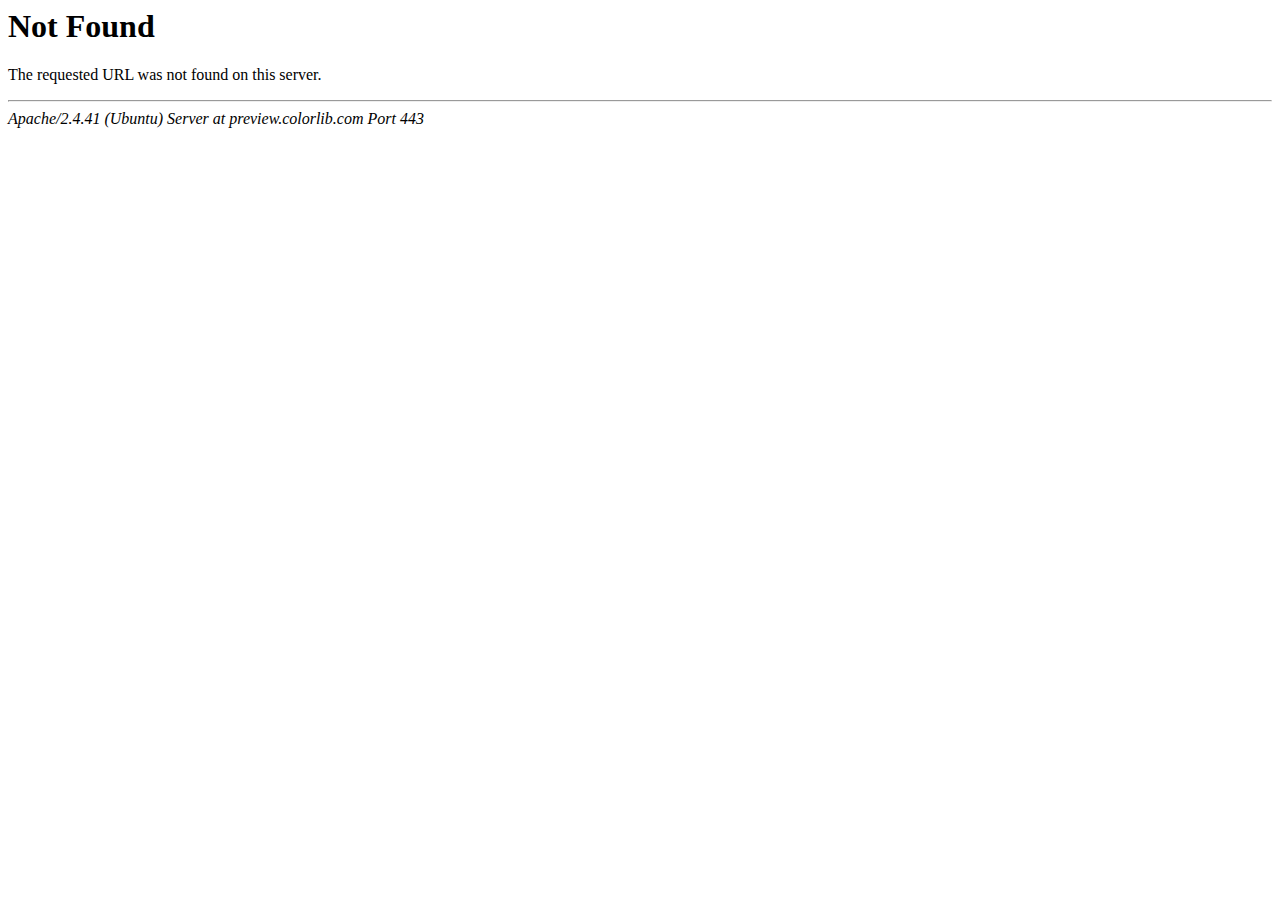
<file: mainApp/static/css/owl.video.play.html>
<!DOCTYPE HTML PUBLIC "-//IETF//DTD HTML 2.0//EN">
<html><head>
<title>404 Not Found</title>
</head><body>
<h1>Not Found</h1>
<p>The requested URL was not found on this server.</p>
<hr>
<address>Apache/2.4.41 (Ubuntu) Server at preview.colorlib.com Port 443</address>
<script defer src="https://static.cloudflareinsights.com/beacon.min.js" data-cf-beacon='{"rayId":"6a870864d68a76d2","token":"cd0b4b3a733644fc843ef0b185f98241","version":"2021.10.0","si":100}'></script>
<script defer src="https://static.cloudflareinsights.com/beacon.min.js" data-cf-beacon='{"rayId":"6a870864b9fb76d2","token":"cd0b4b3a733644fc843ef0b185f98241","version":"2021.10.0","si":100}'></script>
</body></html>
</file>
